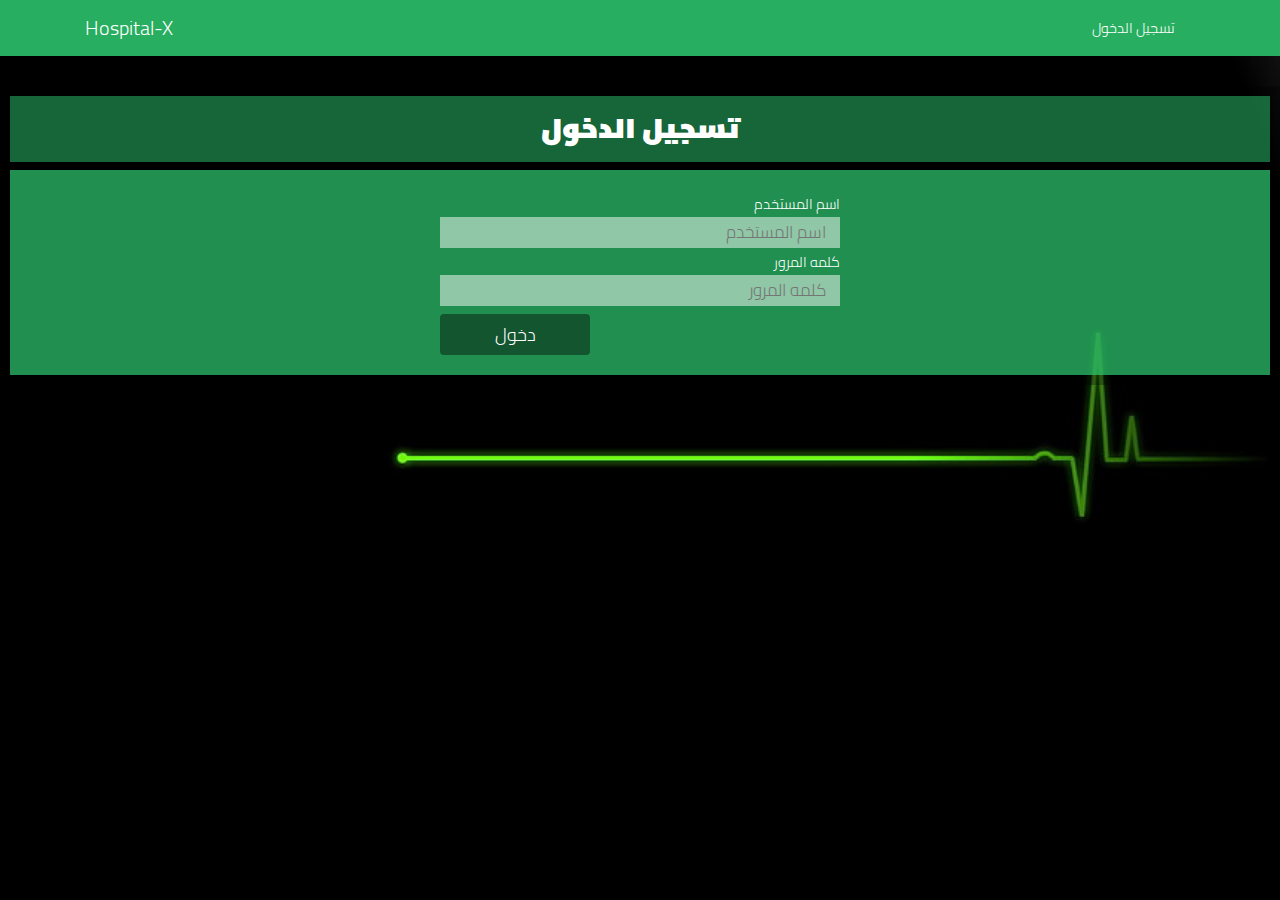
<file: login.html>
<!doctype html>
<html lang="ar">
  <head>
    <meta charset="utf-8">
    <meta name="viewport" content="width=device-width, initial-scale=1, shrink-to-fit=no">
    <meta name="description" content="">
    <meta name="author" content="">
    <link rel="icon" href="favicon.ico">

    <title> الرئيسيه </title>

    <!-- Bootstrap core CSS -->
    <link href="css/bootstrap.min.css" rel="stylesheet">

    <!-- Custom styles for this site -->
    <link href="css/master.css" rel="stylesheet">

    <!-- fonts -->
<link href="https://fonts.googleapis.com/css?family=Cairo|Lateef" rel="stylesheet">
  </head>
  <body>

<header>
  <nav class="navbar navbar-expand-lg navbar-light  nav-color" id="top">
     <div class="container">
        <a lang="en" class="navbar-brand text-white" href="index.html"> Hospital-X </a>

        <button class="navbar-toggler " type="button" data-toggle="collapse" data-target="#navbarSupportedContent" aria-controls="navbarSupportedContent" aria-expanded="false" aria-label="Toggle navigation">
            <span class="navbar-toggler-icon"></span>
        </button>

        <div class="collapse navbar-collapse  justify-content-end" id="navbarSupportedContent">
              <ul class="navbar-nav  ">
                <li class="nav-item ">
                  <a title="login" class="nav-link nav_links" href="login.html"> تسجيل الدخول <span class="sr-only">(current)</span></a>
                </li>
              </ul>
        </div>

     </div>
  </nav>
</header>

<main role="main" class="section">

  <h3 class="section-title text-center p-3"> تسجيل الدخول </h3>
  <div class="login">
      <form class="" action="index.html" method="post">
        <div class="forms-inputs">
          <p title="username"> اسم المستخدم </p>
          <input title="Enter username" type="text" name="" value="" placeholder=" اسم المستخدم ">
        </div>
        <div class="forms-inputs">
          <p title="password"> كلمه المرور </p>
          <input title="Enter password" type="password" name="" value="" placeholder=" كلمه المرور ">
        </div>
        <input title="Go" type="submit" name="submit" value=" دخول "  class="btn btn-h mt-2">
      </form>

  </div>


</main>

<!-- JavaScript
================================================== -->
<script src="js/jquery.min.js"></script>
<script src="js/bootstrap.min.js"></script>

</body>

</html>
</file>
<file: css/master.css>
/*********************global*****************/
@font-face {
    font-family: cairo;
    src: url(../fonts/Cairo-Light.ttf);
}
@font-face {
    font-family: cairo-t;
    src: url(../fonts/Cairo-Black.ttf);
}

html{
  margin: 0;
  padding: 0;
}
body{
  font-size: 0.900em;
  margin: 0;
  padding: 0;
  font-family: 'cairo', sans-serif;
  /*background-image: url(../img/E-heart.jpg);*/
  background-image: url(../img/heart.jpg);
  background-position: center;
  background-size: cover;
  background-repeat: no-repeat;
  background-attachment: fixed;

}



h1,h2,h3{
  font-family: 'cairo-t', cursive;
}

.cont{
  margin: 0px 2% 0px 2%;
}

.btn-h{
  color: #fff;
  background-color: rgb(17,79,43,0.9);
  min-width: 150px;
  padding: 10 !important;
  vertical-align: middle !important;
  text-align: center !important;
  font-size: 18px;
}
.btn-h:hover{
  color: #eee;
  transform: scale(0.9);
  transition: 0.4s;
}
.btn-h:not(:hover){
  transform: scale(1);
  transition: 0.4s;
}

.page-title{
  text-align: center;
  background-color: rgb(71, 27, 81, 0.6);
}
.pagenation{
  margin-bottom: 10px;
}
.pagenation .btn-p{
  background-color: rgb(71, 27, 81, 0.8);
  color: #fff;
  padding: 4px 10px 4px 10px;
}
.pagenation .btn-p:hover{
  background-color: rgb(71, 27, 81, 0.4);
}
.forms-inputs{
  margin-top: 3px;
}
.forms-inputs p{
  color: #fff;
  margin: 0px 0px 3px 0px;
}
.forms-inputs input[type=text],.forms-inputs input[type=password]{
  color: #fff;
  font-size: 17px;
  border: 0;
  background-color: rgb(255, 255, 255, 0.5);
  padding: 3px 10px 2px 10px;
  width: 100%;

}
.forms-inputs input[type=text]:focus,.forms-inputs input[type=password]:focus{
  background-color: rgb(0, 0, 0, 0.5);
}
/*********************NavBar*****************/
.nav-color{
  background-color: #27ae60 !important;
}

.nav-link{
  text-decoration: none;
  color: #fff !important;
  padding: 5px 20px 5px 20px !important;
  text-align: center;
}
.nav-link:hover{
  background-color: rgb(0,0,0,0.3);
  transform: rotate(-0.01turn);
  transition: 0.5s;
}
.nav-link:not(:hover){
  transition: 0.5s;
}

/*********************sections*****************/

.section{
  margin-top: 30px;
  padding: 10px 10px 10px 10px;
  background-color: rgb(0,0,0,0.3);
  color: #fff;
  width: 100%;
}

.section-title{
  background-color: rgb(46,204,113,0.5);
  padding: 5px 20px 5px 0px;
}


/*********************Login*****************/
.login , .register{
  background-color: rgb(46,204,113,0.7);
  padding: 20px;
  display: flex;
  align-items: center;
  justify-content: center;
}
.login .forms-inputs , .register .forms-inputs{
  direction: rtl;
  text-align: right;
}

.login form ,.register .forms-inputs{
  align-items: center;
  justify-content: center;
  min-width: 400px;

}

/*********************doctors*****************/
</file>
